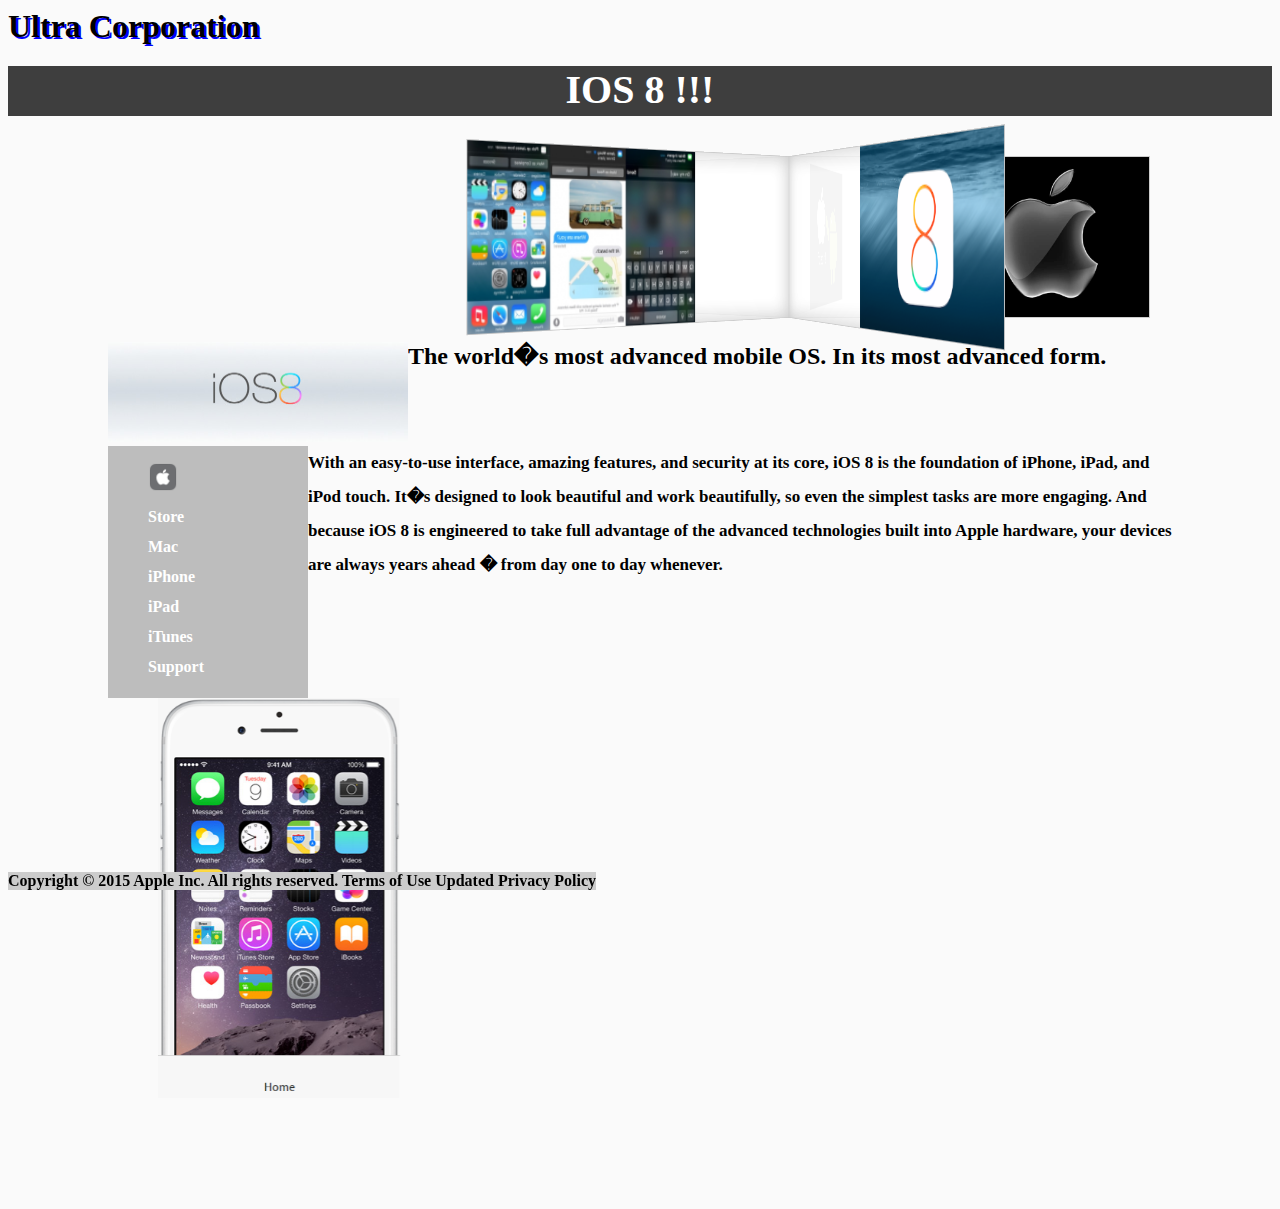
<file: index.html>
<!DOCTYPE html>
<html>
<meta name="viewport" content="width=device-width,initial-scale=1">
	<head>
	<style>

</style>
		<title> Apple webpage</title>
		<link rel="stylesheet" type="text/css" href="add.css">
	</head>
	<body>
			<div id="banner"><h1> Ultra Corporation</h1></div><br>
			<div id="stage" style="background: rgba(0,0,0,0.5);">
<p id="spinner" style="background: rgba(0,0,0,0.5); text-align: center; color: #fff;"><b>IOS 8 !!!<b></p>
</div>
			<div id="stage1" style="padding-left: 450px; height: 160px;">
			<div id="spinner1" style="-webkit-transform-origin: 180px 0 0;">
				<img style="-webkit-transform: rotateY(0deg) translateX(180px); padding: 0 0 0 160px;" src="img1.jpg" width="200" height="160" alt="">
				<img style="-webkit-transform: rotateY(-72deg) translateX(180px); padding: 0 0 0 147px;" src="img2.png" width="213" height="160" alt="">
				<img style="-webkit-transform: rotateY(-144deg) translateX(180px); padding: 0 0 0 120px;" src="img3.jpg" width="240" height="160" alt="">
				<img style="-webkit-transform: rotateY(-216deg) translateX(180px); padding: 0 0 0 147px;" src="img4.jpg" width="213" height="160" alt="">
				<img style="-webkit-transform: rotateY(-288deg) translateX(180px); padding: 0 0 0 122px;" src="img5.jpg" width="238" height="160" alt="">
			</div>
			</div>
			</div>
			<div id="container">
				<div id="imagelogo">
				<img src="logo1.jpg" height="100px" width="300 px"> 
				<div id="imagehead"><h2>The world�s most advanced mobile OS. In its most advanced form. </h2>
				</div>
				</div>
				<br>
				<div id="content">
					<div id="nav">
					<ul class="group">
						<li><a class="selected" href="http://www.apple.com"> <img src ="logo2.png" height="30px" width ="30px"> </a>
						<li><a class="selected" href="http://store.apple.com/us"> Store </a></li>
						<li><a class="selected" href="http://www.apple.com/mac/"> Mac  </a>
						<li><a class="selected" href="http://www.apple.com/iphone/"> iPhone </a>
						<li><a class="selected" href="http://www.apple.com/ipad/"> iPad </a>
						<li><a class="selected" href="http://www.apple.com/itunes/"> iTunes </a>
						<li><a class="selected" href="http://www.apple.com/support/"> Support </a>
                    </ul>					
					</div>
					
					<div id="main">
					With an easy-to-use interface, amazing features, and security at its core, iOS 8 is the foundation of iPhone, iPad, and iPod touch. It�s designed to look beautiful and work beautifully, so even the simplest tasks are more engaging. And because iOS 8 is engineered to take full advantage of the advanced technologies built into Apple hardware, your devices are always years ahead � from day one to day whenever.
					</div>
				</div>
				<div class="image1">
				
					<div class="front">	
						<img src="home.png" height="400">  </img>
					</div>
					<div class="back">
				<p>Elegant and intuitive interface.
					From the moment you pick up iPhone, iPad, or iPod touch, you know how to use it. That�s because iOS was designed to be easy to understand. The simple-yet-beautiful Home screen invites you to discover each of the built-in apps. So right away, you�re browsing your favorite websites, capturing a few candids, or texting your friends. And no matter what you�re doing or what app you�re using, everything feels easy, intuitive, and even fun.</p>
					</div>
				
				</div>
				<br>
				
</div>
			<br>
				<div id="footer">
					Copyright &copy; 2015 Apple Inc. All rights reserved. Terms of Use Updated Privacy Policy
				</div>
	
	</body>
	
</html>
</file>
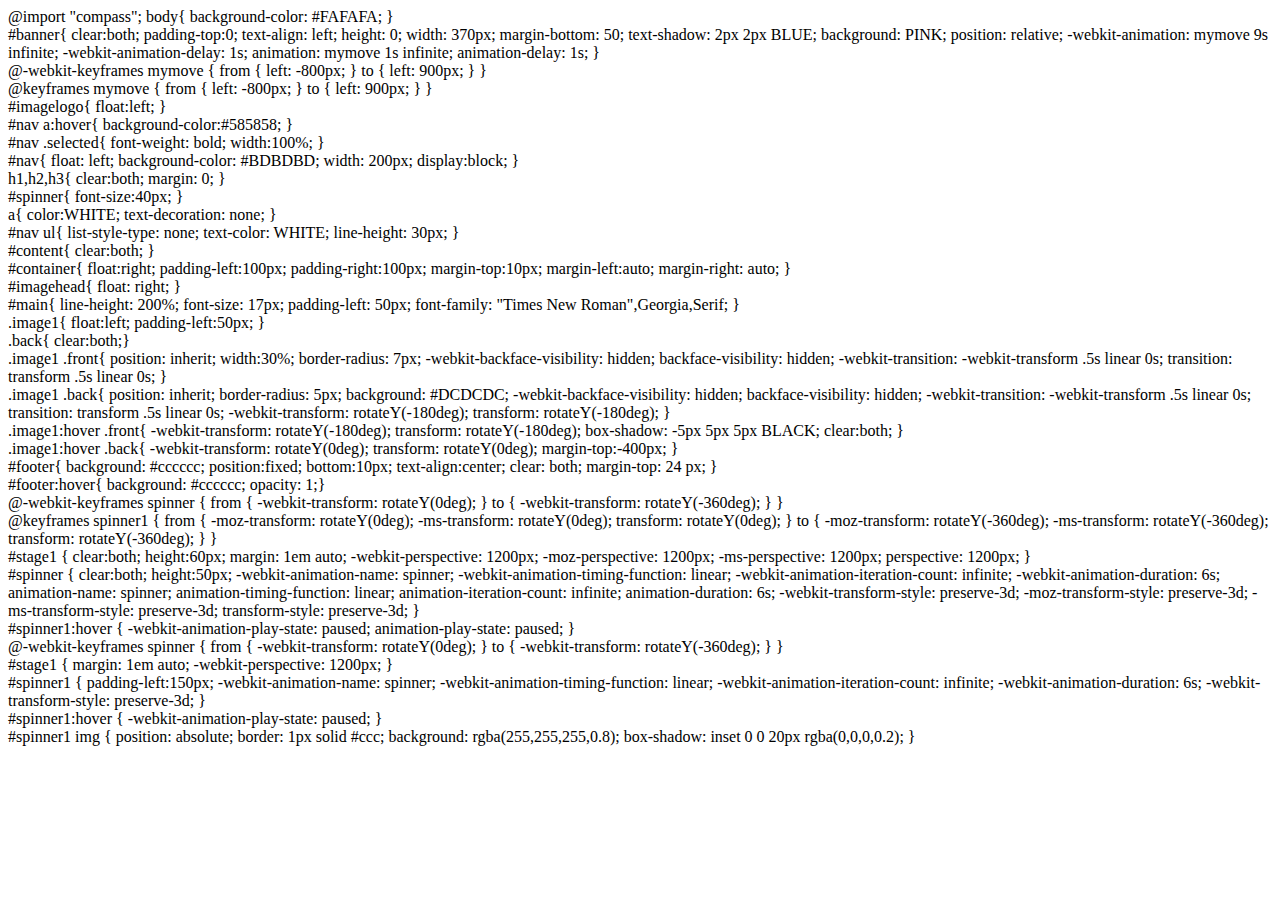
<file: scss.html>
<html>
<body>
@import "compass";


body{
background-color: #FAFAFA;

}<br>
#banner{
clear:both;
padding-top:0;
text-align: left;
height: 0;
  width: 370px;
  margin-bottom: 50;
  text-shadow: 2px 2px BLUE;
  background: PINK;
  position: relative;
  -webkit-animation: mymove 9s infinite;
  -webkit-animation-delay: 1s;
  animation: mymove 1s infinite;
  animation-delay: 1s;
}<br>
@-webkit-keyframes mymove {
  
  from {
    left: -800px;
  }
  to {
    left: 900px;
  }
}<br>

@keyframes mymove {
  
  from {
    left: -800px;
  }
  to {
    left: 900px;
  }
}<br>


#imagelogo{
float:left;
}<br>

#nav a:hover{
background-color:#585858;
}<br>

#nav .selected{
font-weight: bold;
width:100%;
}<br>

#nav{
float: left;
background-color: #BDBDBD;
width: 200px;
display:block;
}<br>

h1,h2,h3{
clear:both;
margin: 0;
}<br>
#spinner{
font-size:40px;
}
<br>


a{
color:WHITE;
text-decoration: none;
}<br>
#nav ul{
list-style-type: none;
text-color: WHITE;
line-height: 30px;

}<br>

#content{
clear:both;
}<br>

#container{
float:right;
padding-left:100px;
padding-right:100px;
margin-top:10px;
margin-left:auto;
margin-right: auto;
}<br>

#imagehead{
float: right;
}<br>

#main{
line-height: 200%;
font-size: 17px;
padding-left: 50px;
font-family: "Times New Roman",Georgia,Serif;
}<br>

.image1{
float:left;
padding-left:50px;
}<br>


.back{
clear:both;}<br>

.image1 .front{
 position: inherit;
  width:30%;
  border-radius: 7px;
  -webkit-backface-visibility: hidden;
  backface-visibility: hidden;
  -webkit-transition: -webkit-transform .5s linear 0s;
  transition: transform .5s linear 0s; }<br>
  
  .image1 .back{
   position: inherit;
  border-radius: 5px;
  background: #DCDCDC;
  -webkit-backface-visibility: hidden;
  backface-visibility: hidden;
  -webkit-transition: -webkit-transform .5s linear 0s;
  transition: transform .5s linear 0s;
  -webkit-transform: rotateY(-180deg);
  transform: rotateY(-180deg);
  }<br>
  
.image1:hover .front{
-webkit-transform:  rotateY(-180deg);
  transform:  rotateY(-180deg);
  box-shadow: -5px 5px 5px BLACK;
  clear:both;
  }<br>
  
  .image1:hover .back{
  -webkit-transform:  rotateY(0deg);
  transform:  rotateY(0deg);
  margin-top:-400px;
    }<br>
  
  #footer{
   background: #cccccc;
  position:fixed;
  bottom:10px;
  text-align:center;
  clear: both;
  margin-top: 24 px;
  }<br>
  #footer:hover{
  background: #cccccc;
  opacity: 1;}<br>
  
  
    @-webkit-keyframes spinner {
    from { -webkit-transform: rotateY(0deg);    }
    to   { -webkit-transform: rotateY(-360deg); }
  }
<br>
  
  @keyframes spinner1 {
    from {
      -moz-transform: rotateY(0deg);
      -ms-transform: rotateY(0deg);
      transform: rotateY(0deg);
    }
    to {
      -moz-transform: rotateY(-360deg);
      -ms-transform: rotateY(-360deg);
      transform: rotateY(-360deg);
    }
  }<br>
  
 #stage1 {
 clear:both;
 
	height:60px;
	
    margin: 1em auto;
    -webkit-perspective: 1200px;
    -moz-perspective: 1200px;
    -ms-perspective: 1200px;
    perspective: 1200px;
  }<br>
#spinner {
clear:both;

	height:50px;
    -webkit-animation-name: spinner;
    -webkit-animation-timing-function: linear;
    -webkit-animation-iteration-count: infinite;
    -webkit-animation-duration: 6s;

    animation-name: spinner;
    animation-timing-function: linear;
    animation-iteration-count: infinite;
    animation-duration: 6s;

    -webkit-transform-style: preserve-3d;
    -moz-transform-style: preserve-3d;
    -ms-transform-style: preserve-3d;
    transform-style: preserve-3d;
  }<br>

  #spinner1:hover {
    -webkit-animation-play-state: paused;
    animation-play-state: paused;
  }<br>
  
  @-webkit-keyframes spinner {
  from {
    -webkit-transform: rotateY(0deg);
  }
  to {
    -webkit-transform: rotateY(-360deg);
  }
}<br>

#stage1 {
	
  margin: 1em auto;
  -webkit-perspective: 1200px;
}<br>

#spinner1 {
padding-left:150px;
  -webkit-animation-name: spinner;
  -webkit-animation-timing-function: linear;
  -webkit-animation-iteration-count: infinite;
  -webkit-animation-duration: 6s;
  -webkit-transform-style: preserve-3d;
  
}<br>
#spinner1:hover {
  -webkit-animation-play-state: paused;
}<br>

#spinner1 img {
  position: absolute;
  border: 1px solid #ccc;
  background: rgba(255,255,255,0.8);
  box-shadow: inset 0 0 20px rgba(0,0,0,0.2);
  
}<br>

</body>
</html>
</file>
<file: add.css>
/* line 4, add.scss */
body {
  background-color: #FAFAFA;
}

/* line 8, add.scss */
#banner {
  clear: both;
  padding-top: 0;
  text-align: left;
  height: 0;
  width: 370px;
  margin-bottom: 50;
  text-shadow: 2px 2px BLUE;
  background: PINK;
  position: relative;
  -webkit-animation: mymove 9s infinite;
  -webkit-animation-delay: 1s;
  animation: mymove 1s infinite;
  animation-delay: 1s;
}

@-webkit-keyframes mymove {
  from {
    left: -800px;
  }
  to {
    left: 900px;
  }
}
@keyframes mymove {
  from {
    left: -800px;
  }
  to {
    left: 900px;
  }
}
/* line 44, add.scss */
#imagelogo {
  float: left;
}

/* line 48, add.scss */
#nav a:hover {
  background-color: #585858;
}

/* line 52, add.scss */
#nav .selected {
  font-weight: bold;
  width: 100%;
}

/* line 58, add.scss */
#nav {
  float: left;
  background-color: #BDBDBD;
  width: 200px;
  display: block;
}

/* line 65, add.scss */
h1, h2, h3 {
  clear: both;
  margin: 0;
}

/* line 69, add.scss */
#spinner {
  font-size: 40px;
}

/* line 75, add.scss */
a {
  color: WHITE;
  text-decoration: none;
}

/* line 79, add.scss */
#nav ul {
  list-style-type: none;
  text-color: WHITE;
  line-height: 30px;
}

/* line 86, add.scss */
#content {
  clear: both;
}

/* line 90, add.scss */
#container {
  float: right;
  padding-left: 100px;
  padding-right: 100px;
  margin-top: 10px;
  margin-left: auto;
  margin-right: auto;
}

/* line 99, add.scss */
#imagehead {
  float: right;
}

/* line 103, add.scss */
#main {
  line-height: 200%;
  font-size: 17px;
  padding-left: 50px;
  font-family: "Times New Roman",Georgia,Serif;
}

/* line 110, add.scss */
.image1 {
  float: left;
  padding-left: 50px;
}

/* line 116, add.scss */
.back {
  clear: both;
}

/* line 119, add.scss */
.image1 .front {
  position: inherit;
  width: 30%;
  border-radius: 7px;
  -webkit-backface-visibility: hidden;
  backface-visibility: hidden;
  -webkit-transition: -webkit-transform .5s linear 0s;
  transition: transform .5s linear 0s;
}

/* line 128, add.scss */
.image1 .back {
  position: inherit;
  border-radius: 5px;
  background: #DCDCDC;
  -webkit-backface-visibility: hidden;
  backface-visibility: hidden;
  -webkit-transition: -webkit-transform .5s linear 0s;
  transition: transform .5s linear 0s;
  -webkit-transform: rotateY(-180deg);
  transform: rotateY(-180deg);
}

/* line 140, add.scss */
.image1:hover .front {
  -webkit-transform: rotateY(-180deg);
  transform: rotateY(-180deg);
  box-shadow: -5px 5px 5px BLACK;
  clear: both;
}

/* line 147, add.scss */
.image1:hover .back {
  -webkit-transform: rotateY(0deg);
  transform: rotateY(0deg);
  margin-top: -400px;
}

/* line 153, add.scss */
#footer {
  background: #cccccc;
  position: fixed;
  bottom: 10px;
  text-align: center;
  clear: both;
  margin-top: 24 px;
}

/* line 161, add.scss */
#footer:hover {
  background: #cccccc;
  opacity: 1;
}

@-webkit-keyframes spinner {
  from {
    -webkit-transform: rotateY(0deg);
  }
  to {
    -webkit-transform: rotateY(-360deg);
  }
}
@keyframes spinner1 {
  from {
    -moz-transform: rotateY(0deg);
    -ms-transform: rotateY(0deg);
    transform: rotateY(0deg);
  }
  to {
    -moz-transform: rotateY(-360deg);
    -ms-transform: rotateY(-360deg);
    transform: rotateY(-360deg);
  }
}
/* line 185, add.scss */
#stage1 {
  clear: both;
  height: 60px;
  margin: 1em auto;
  -webkit-perspective: 1200px;
  -moz-perspective: 1200px;
  -ms-perspective: 1200px;
  perspective: 1200px;
}

/* line 196, add.scss */
#spinner {
  clear: both;
  height: 50px;
  -webkit-animation-name: spinner;
  -webkit-animation-timing-function: linear;
  -webkit-animation-iteration-count: infinite;
  -webkit-animation-duration: 6s;
  animation-name: spinner;
  animation-timing-function: linear;
  animation-iteration-count: infinite;
  animation-duration: 6s;
  -webkit-transform-style: preserve-3d;
  -moz-transform-style: preserve-3d;
  -ms-transform-style: preserve-3d;
  transform-style: preserve-3d;
}

/* line 216, add.scss */
#spinner1:hover {
  -webkit-animation-play-state: paused;
  animation-play-state: paused;
}

@-webkit-keyframes spinner {
  from {
    -webkit-transform: rotateY(0deg);
  }
  to {
    -webkit-transform: rotateY(-360deg);
  }
}
/* line 230, add.scss */
#stage1 {
  margin: 1em auto;
  -webkit-perspective: 1200px;
}

/* line 236, add.scss */
#spinner1 {
  padding-left: 150px;
  -webkit-animation-name: spinner;
  -webkit-animation-timing-function: linear;
  -webkit-animation-iteration-count: infinite;
  -webkit-animation-duration: 6s;
  -webkit-transform-style: preserve-3d;
}

/* line 245, add.scss */
#spinner1:hover {
  -webkit-animation-play-state: paused;
}

/* line 249, add.scss */
#spinner1 img {
  position: absolute;
  border: 1px solid #ccc;
  background: rgba(255, 255, 255, 0.8);
  box-shadow: inset 0 0 20px rgba(0, 0, 0, 0.2);
}

/* line 256, add.scss */
#nav .ul {
  width: 100%;
  line-height: 30px;
}
</file>
